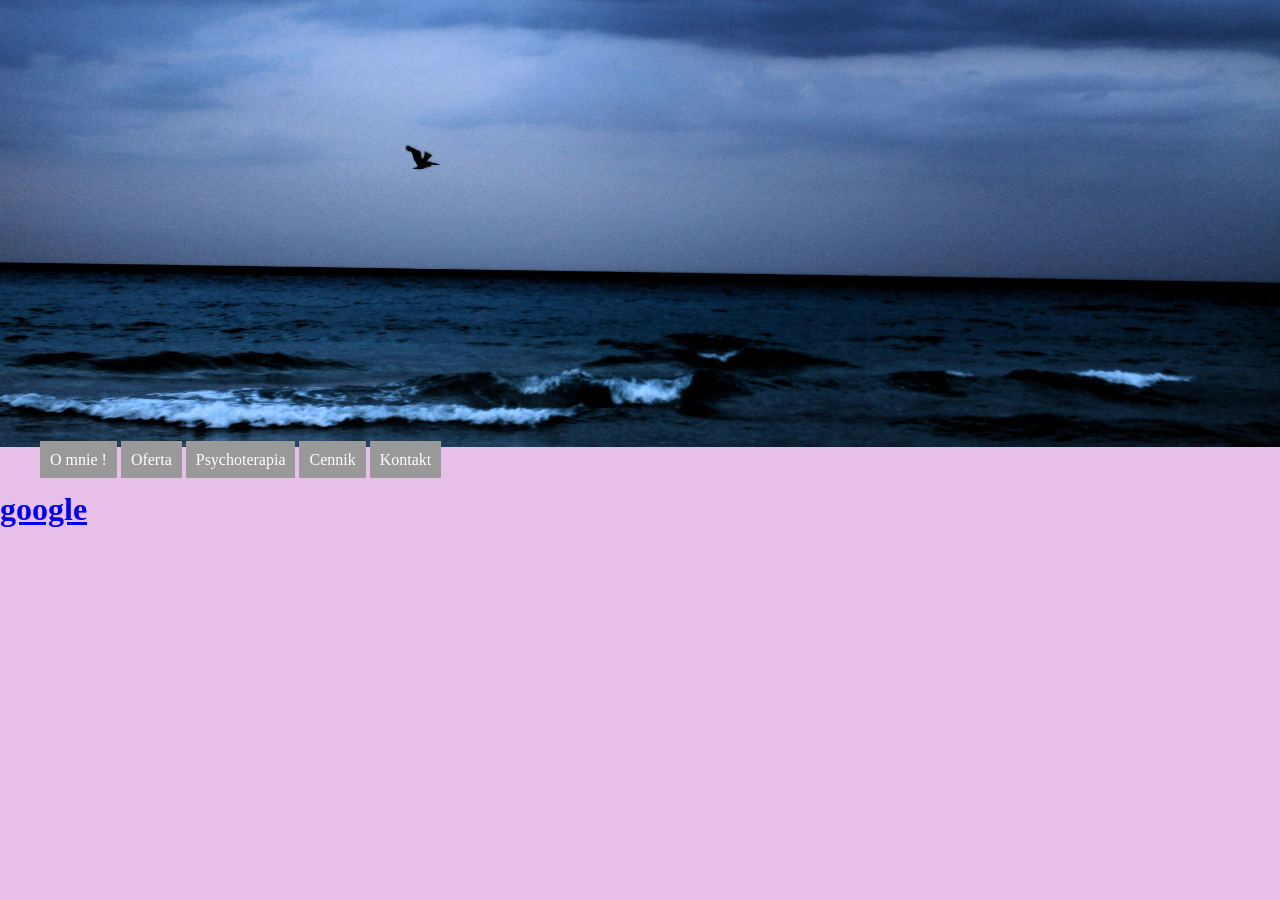
<file: old/index.html>
<!DOCTYPE html>
<html>
<head>
<meta charset="UTF-8">
<title>Insert title here</title>
<link href="base.css" rel="stylesheet" type="text/css" />
</head>
<body>
	<img src="ptak.jpg" width=100%>
	<ul class="nav">
		<li><a href="omnie.html">O mnie !</a></li>
		<li><a href="oferta.html">Oferta</a></li>
		<li><a href="psychoterapia.html">Psychoterapia</a></li>
		<li><a href="cennik.html">Cennik</a></li>
		<li><a href="kontakt.html">Kontakt</a></li>
	</ul>
<h1><a href="www.google.pl">google</a></h1>	

</body>
</html>
</file>
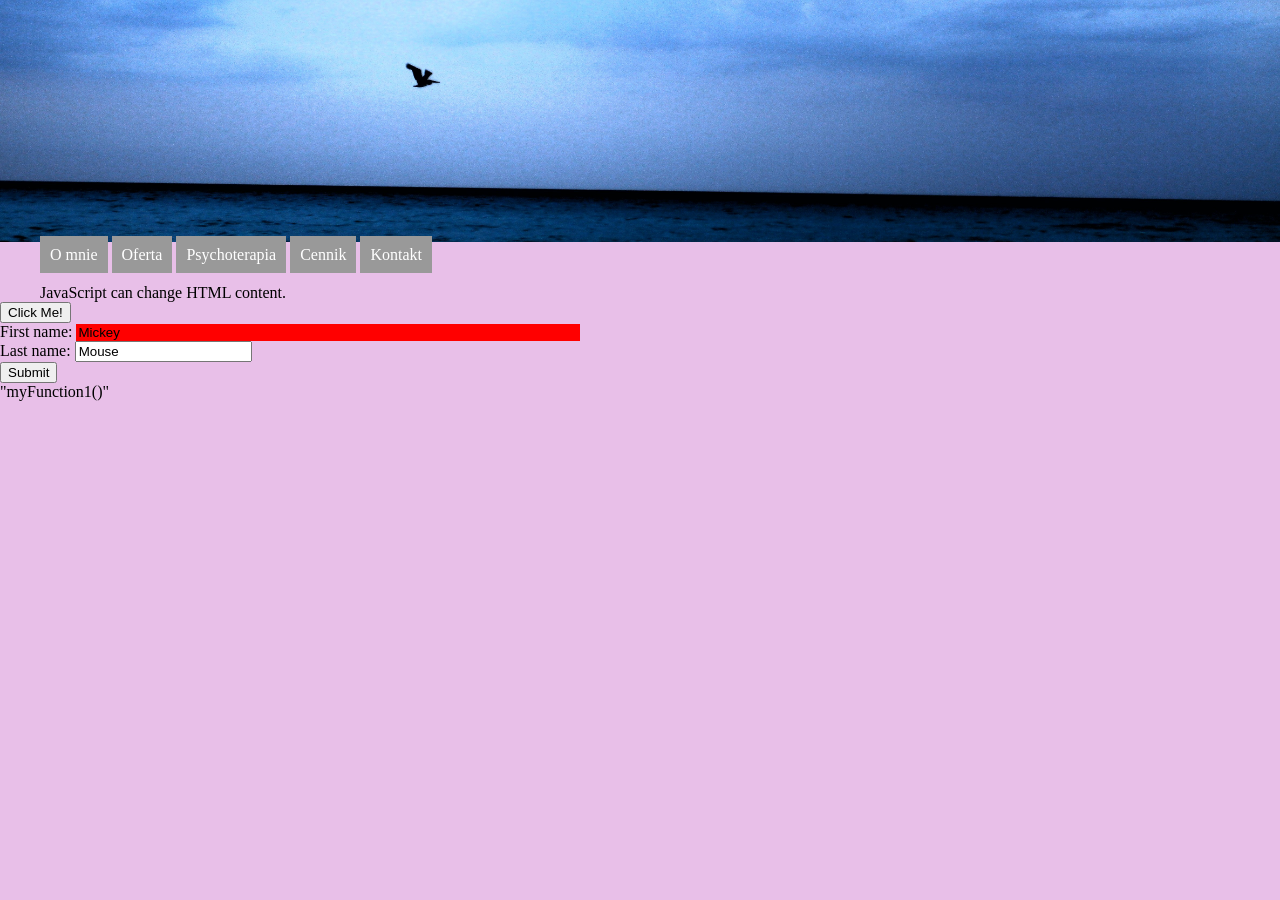
<file: old/cennik.html>
<!DOCTYPE html>
<html>
<head>
<meta charset="UTF-8">
<title>Psychoterapia</title>
<link href="base.css" rel="stylesheet" type="text/css" />
</head>
<body>
	<img src="ptak1.jpg" width=100%>
	<ul class="nav">
		<li><a href="omnie.html">O mnie</a></li>
		<li><a href="oferta.html">Oferta</a></li>
		<li><a href="psychoterapia.html">Psychoterapia</a></li>
		<li><a href="cennik.html">Cennik</a></li>
		<li><a href="kontakt.html">Kontakt</a></li>
	</ul>
	
	<p id="demo">JavaScript can change HTML content.</p>

<button type="button"
onclick="myFunction()">
Click Me!</button>

<form action="demo_form.asp">
First name: <input type="text" name="FirstName" value="Mickey" style="width: 500px; border: none; background-color: red"><br>
Last name: <input type="text" name="LastName" value="Mouse"><br>
<input type="submit" value="Submit">
</form>
"myFunction1()"
<script src="helloWorld.js"></script>
</body>
</html>
</file>
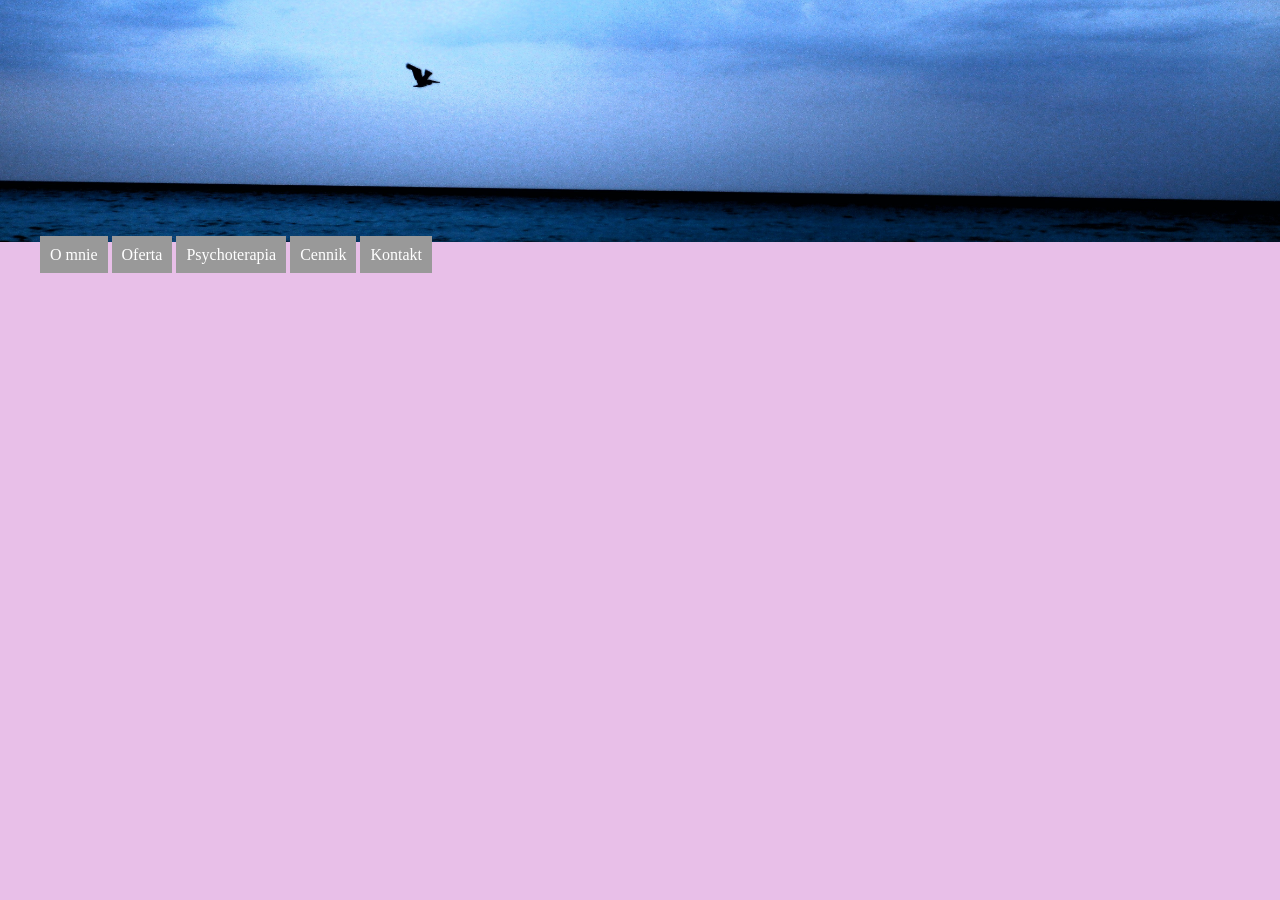
<file: old/kontakt.html>
<!DOCTYPE html>
<html>
<head>
<meta charset="UTF-8">
<title>Insert title here</title>
<link href="base.css" rel="stylesheet" type="text/css" />
</head>
<body>
	<img src="ptak1.jpg" width=100%>
	<ul class="nav">
		<li><a href="omnie.html">O mnie</a></li>
		<li><a href="oferta.html">Oferta</a></li>
		<li><a href="psychoterapia.html">Psychoterapia</a></li>
		<li><a href="cennik.html">Cennik</a></li>
		<li><a href="kontakt.html">Kontakt</a></li>
	</ul>
	
</body>
</html>
</file>
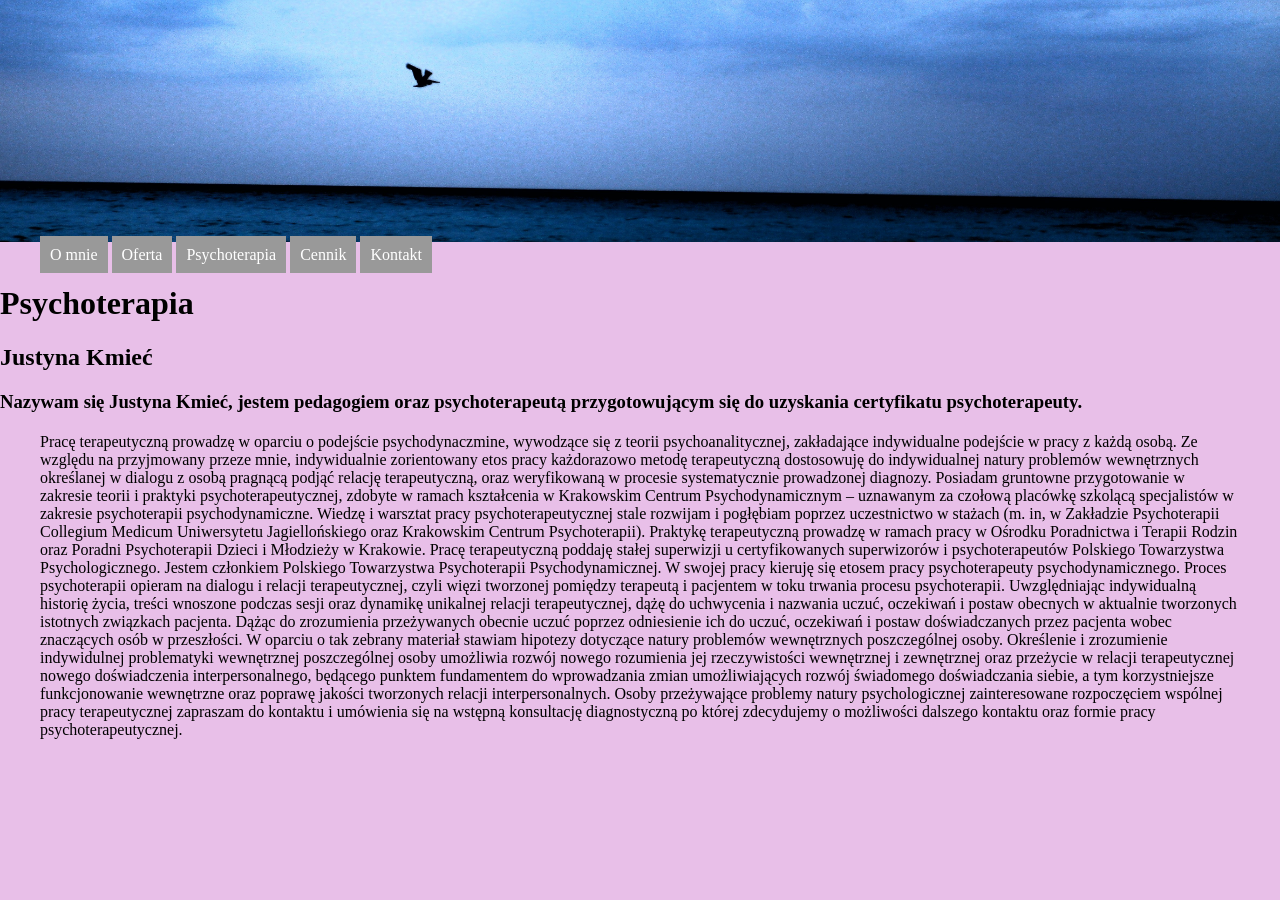
<file: old/oferta.html>
<!DOCTYPE html>
<html>
<head>
<meta charset="UTF-8">
<title>Insert title here</title>
<link href="base.css" rel="stylesheet" type="text/css" />
</head>
<body>
	<img src="ptak1.jpg" width=100%>
	<ul class="nav">
		<li><a href="omnie.html">O mnie</a></li>
		<li><a href="oferta.html">Oferta</a></li>
		<li><a href="psychoterapia.html">Psychoterapia</a></li>
		<li><a href="cennik.html">Cennik</a></li>
		<li><a href="kontakt.html">Kontakt</a></li>
	</ul>
<h1>
Psychoterapia
</h1>
<h2>
Justyna Kmieć
</h2>
<h3>
Nazywam się Justyna Kmieć, jestem pedagogiem oraz psychoterapeutą przygotowującym się do uzyskania certyfikatu psychoterapeuty. 
</h3>
<p>
Pracę terapeutyczną prowadzę w oparciu o podejście psychodynaczmine, wywodzące się z teorii psychoanalitycznej, zakładające indywidualne podejście w pracy z każdą osobą. 
Ze względu na przyjmowany przeze mnie, indywidualnie zorientowany etos pracy każdorazowo metodę terapeutyczną dostosowuję do indywidualnej natury problemów wewnętrznych określanej w dialogu z osobą pragnącą podjąć relację terapeutyczną, oraz weryfikowaną w procesie systematycznie prowadzonej diagnozy.  
Posiadam gruntowne przygotowanie w zakresie teorii i praktyki psychoterapeutycznej, zdobyte w ramach kształcenia w Krakowskim Centrum Psychodynamicznym – uznawanym za czołową placówkę szkolącą specjalistów w zakresie psychoterapii psychodynamiczne. 
Wiedzę i warsztat pracy psychoterapeutycznej stale rozwijam i pogłębiam poprzez uczestnictwo w stażach (m. in, w Zakładzie Psychoterapii Collegium Medicum Uniwersytetu Jagiellońskiego oraz Krakowskim Centrum Psychoterapii). 
Praktykę terapeutyczną prowadzę w ramach pracy w Ośrodku Poradnictwa i Terapii Rodzin oraz Poradni Psychoterapii Dzieci i Młodzieży w Krakowie. 
Pracę terapeutyczną poddaję stałej superwizji u certyfikowanych superwizorów i psychoterapeutów Polskiego Towarzystwa Psychologicznego. 
Jestem członkiem Polskiego Towarzystwa Psychoterapii Psychodynamicznej. W swojej pracy kieruję się etosem pracy psychoterapeuty psychodynamicznego.
Proces psychoterapii opieram na dialogu i relacji terapeutycznej,  czyli więzi tworzonej pomiędzy terapeutą i pacjentem w toku trwania procesu psychoterapii. 
Uwzględniając indywidualną historię życia, treści wnoszone podczas sesji oraz dynamikę unikalnej relacji terapeutycznej, dążę do uchwycenia i nazwania uczuć, oczekiwań i postaw obecnych w aktualnie tworzonych istotnych związkach pacjenta. Dążąc do zrozumienia przeżywanych obecnie uczuć poprzez odniesienie ich do uczuć, oczekiwań i postaw doświadczanych przez pacjenta wobec znaczących osób w przeszłości. 
W oparciu o tak zebrany materiał stawiam hipotezy dotyczące natury problemów wewnętrznych poszczególnej osoby. Określenie i zrozumienie indywidulnej problematyki wewnętrznej poszczególnej osoby umożliwia rozwój nowego rozumienia jej rzeczywistości wewnętrznej i zewnętrznej oraz przeżycie w relacji terapeutycznej nowego doświadczenia interpersonalnego, będącego punktem fundamentem do wprowadzania zmian umożliwiających rozwój świadomego doświadczania siebie, a tym korzystniejsze funkcjonowanie wewnętrzne oraz poprawę jakości tworzonych relacji interpersonalnych. 

Osoby przeżywające problemy natury psychologicznej zainteresowane  rozpoczęciem wspólnej pracy terapeutycznej zapraszam do kontaktu i umówienia się na wstępną konsultację diagnostyczną po której zdecydujemy o możliwości dalszego kontaktu oraz formie pracy psychoterapeutycznej. 
</p>

</body>
</html>
</file>
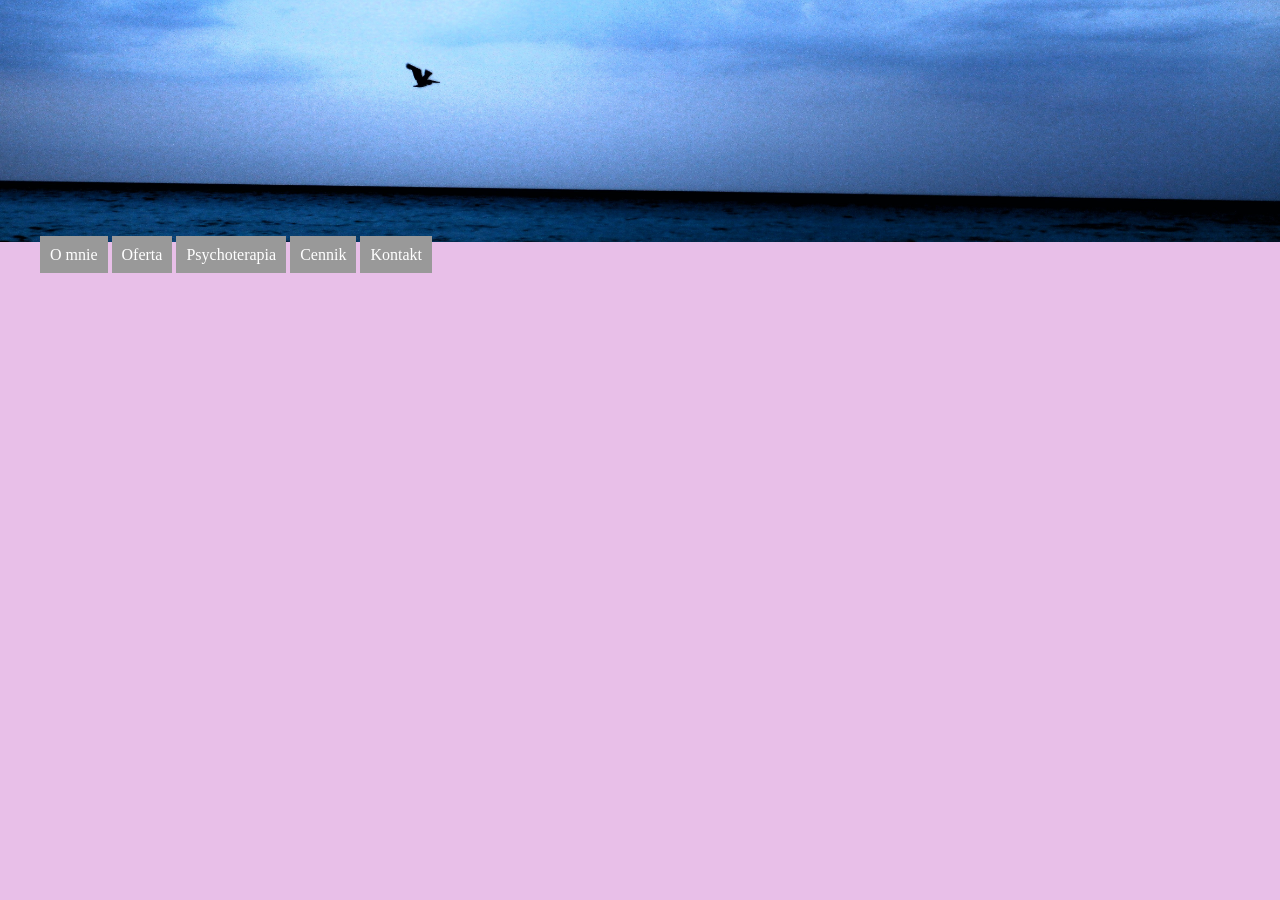
<file: old/omnie.html>
<!DOCTYPE html>
<html>
<head>
<meta charset="UTF-8">
<title>Insert title here</title>
<link href="base.css" rel="stylesheet" type="text/css" />
</head>
<body>
	<img src="ptak1.jpg" width=100%>
	<ul class="nav">
		<li><a href="omnie.html">O mnie</a></li>
		<li><a href="oferta.html">Oferta</a></li>
		<li><a href="psychoterapia.html">Psychoterapia</a></li>
		<li><a href="cennik.html">Cennik</a></li>
		<li><a href="kontakt.html">Kontakt</a></li>
	</ul>
</body>
</html>
</file>
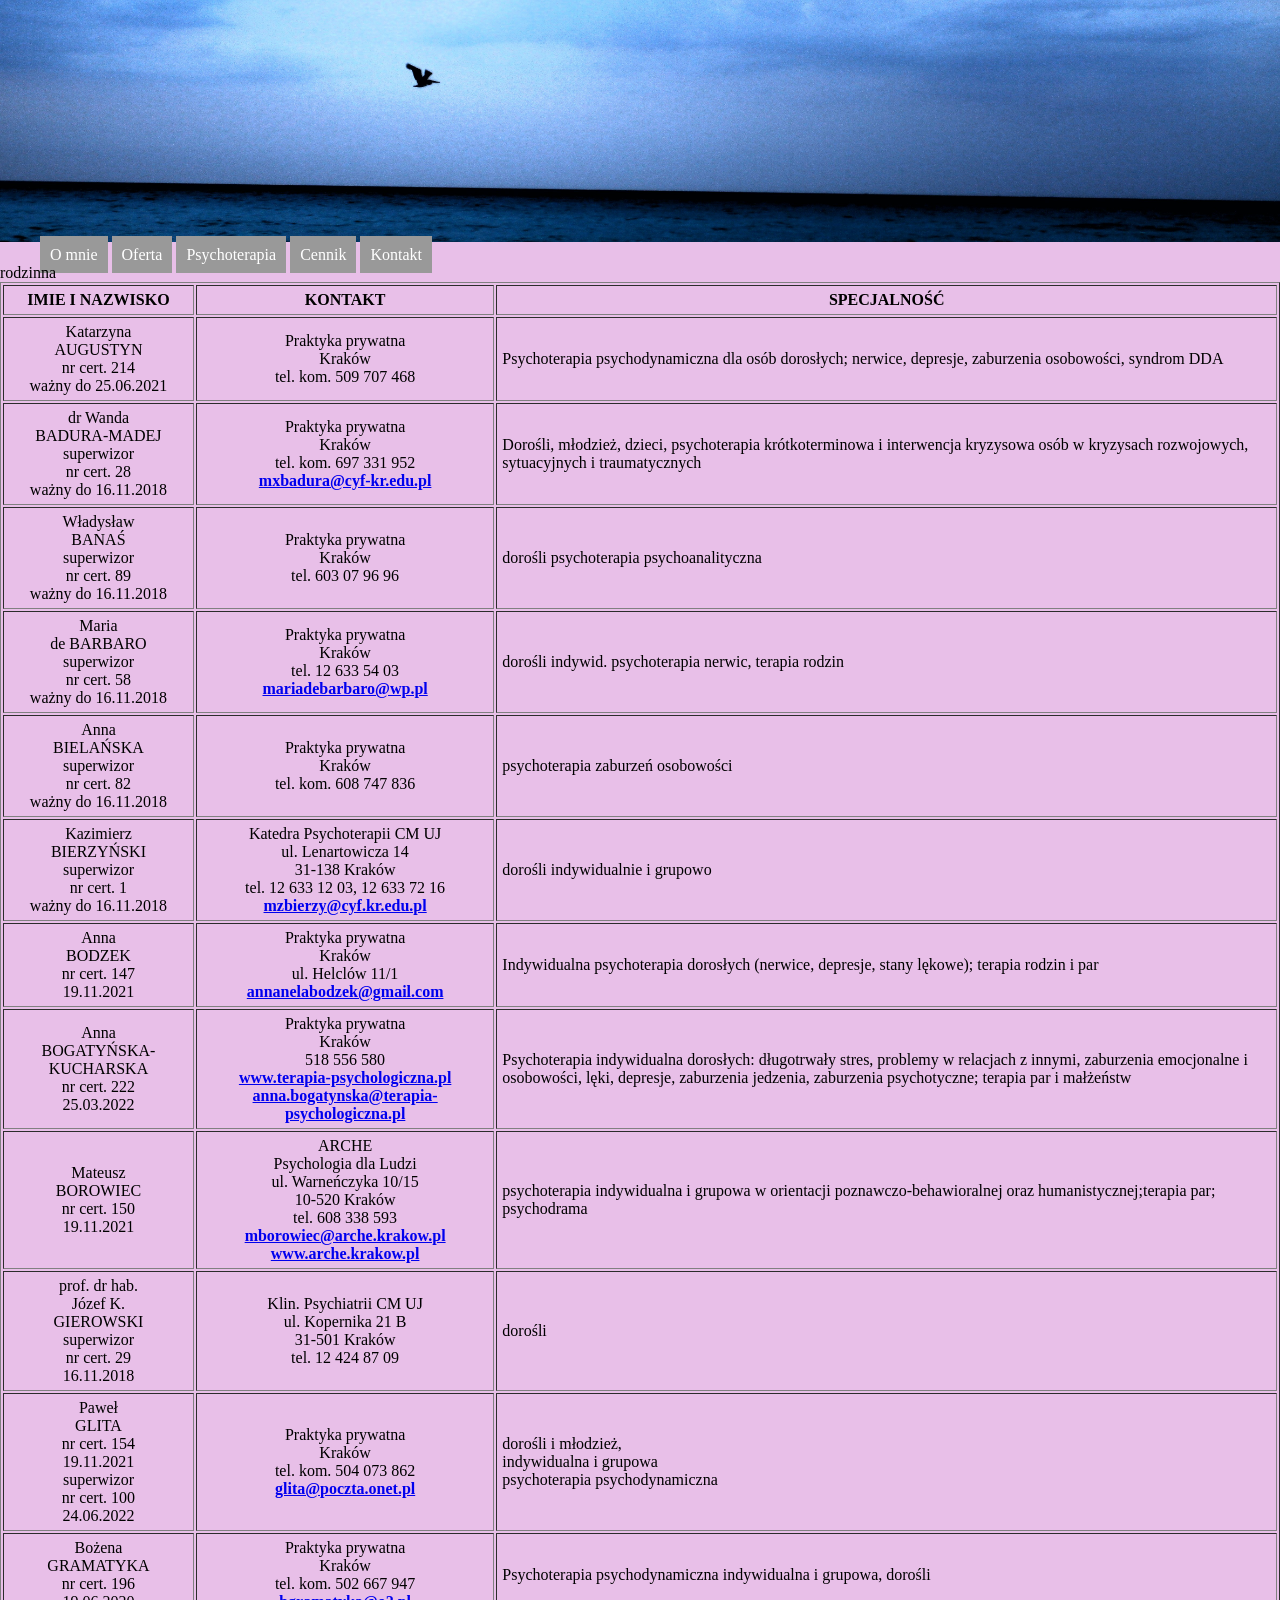
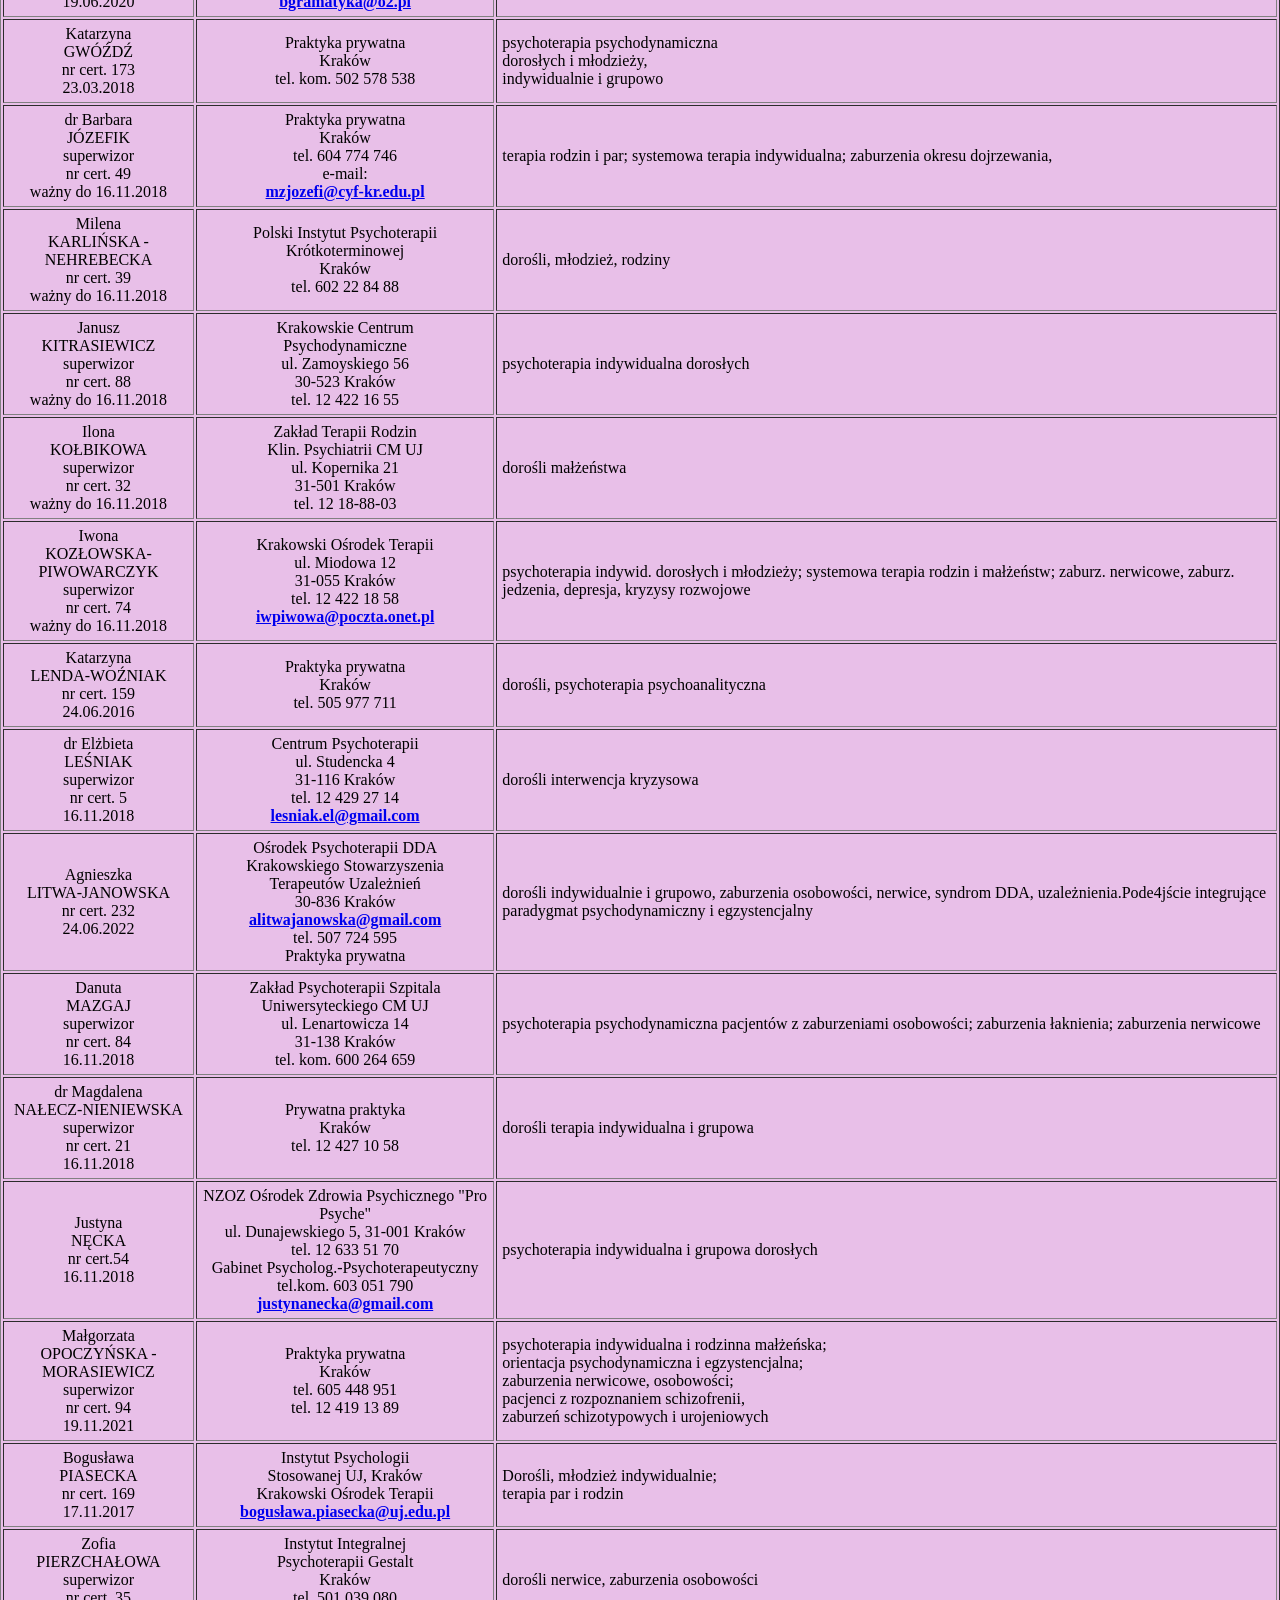
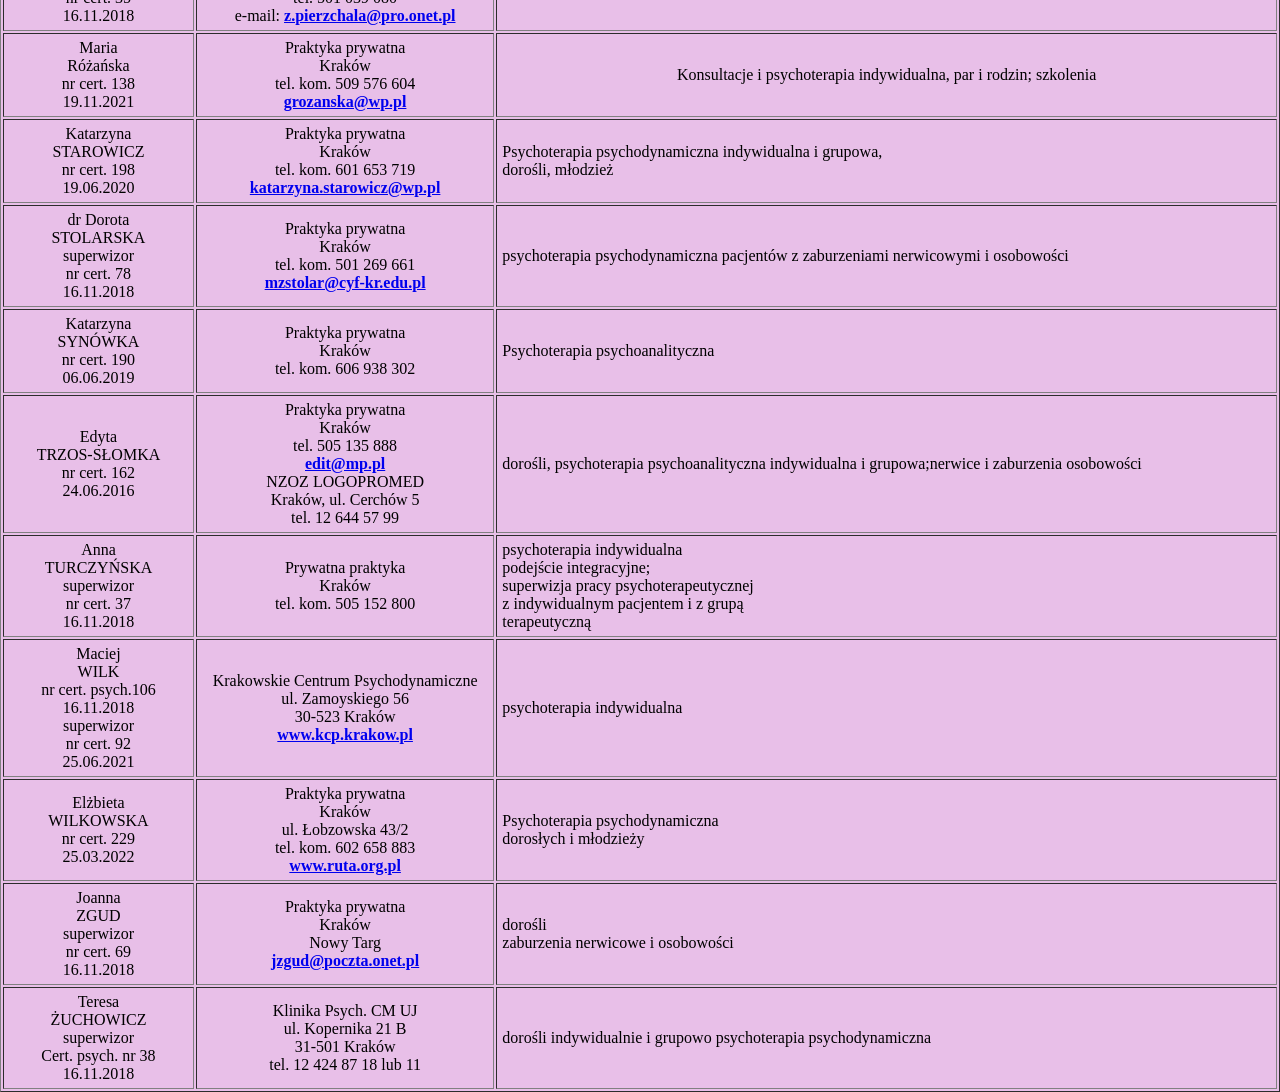
<file: old/psychoterapia.html>
<!DOCTYPE html>
<html>
<head>
<meta charset="UTF-8">
<title>Insert title here</title>
<link href="base.css" rel="stylesheet" type="text/css" />
</head>
<body>
	<img src="ptak1.jpg" width=100%>
	<ul class="nav">
		<li><a href="omnie.html">O mnie</a></li>
		<li><a href="oferta.html">Oferta</a></li>
		<li><a href="psychoterapia.html">Psychoterapia</a></li>
		<li><a href="cennik.html">Cennik</a></li>
		<li><a href="kontakt.html">Kontakt</a></li>
	</ul>

<table align="center" border="1" cellpadding="5">


<tr><td><center><b>IMIE I NAZWISKO</b></center></td>
<td><center><b>KONTAKT</b></center></td>
<td><center><b>SPECJALNOŚĆ</b></center></td></tr>


<tr><td><center>Katarzyna <br>AUGUSTYN<br>nr cert. 214<br>ważny do 25.06.2021</center></td>
<td><center>Praktyka prywatna<br>Kraków<br>tel. kom. 509 707 468
</center></td>
<td>Psychoterapia psychodynamiczna dla osób dorosłych; nerwice, depresje, zaburzenia osobowości, syndrom DDA</td></tr>

<tr><td><center>dr Wanda<br>BADURA-MADEJ<br>superwizor<br>nr cert. 28<br>ważny do 16.11.2018</center></td>
<td><center>Praktyka prywatna<br>Kraków<br>tel. kom. 697 331 952<br>
<a href="mailto:mxbadura@cyf-kr.edu.pl"><b>mxbadura@cyf-kr.edu.pl</b></a></center></td>
<td>Dorośli, młodzież, dzieci, psychoterapia krótkoterminowa i interwencja kryzysowa osób w kryzysach rozwojowych,
sytuacyjnych i traumatycznych </td></tr>

<tr><td><center>Władysław<br>BANAŚ<br>superwizor<br>nr cert. 89<br>ważny do 16.11.2018</center></td>
<td><center>Praktyka prywatna<br>Kraków<br>tel. 603 07 96 96<br></center></td>
<td>dorośli psychoterapia psychoanalityczna</td></tr>

<tr><td><center>Maria<br>de BARBARO<br>superwizor<br>nr cert. 58<br>ważny do 16.11.2018</center></td>
<td><center>Praktyka prywatna<br>Kraków<br>tel. 12 633 54 03<br><a href="mailto:mariadebarbaro@wp.pl"><b>mariadebarbaro@wp.pl</b></a></center></td>
<td>dorośli indywid. psychoterapia nerwic, terapia rodzin </td></tr>


<tr><td><center>Anna<br>BIELAŃSKA<br>superwizor<br>nr cert. 82<br>ważny do 16.11.2018</center></td>
<td><center>Praktyka prywatna<br>Kraków<br>tel. kom. 608 747 836</center></td>
<td>psychoterapia zaburzeń osobowości </td></tr>

<tr><td><center>Kazimierz<br>BIERZYŃSKI<br>superwizor<br>nr cert. 1<br>ważny do 16.11.2018</center></td>
<td><center>Katedra Psychoterapii CM UJ <br>ul. Lenartowicza 14 <br>31-138 Kraków<br>tel. 12 633 12 03, 12 633 72 16<br>
<a href="mailto:mzbierzy@cyf.kr.edu.pl"><b>mzbierzy@cyf.kr.edu.pl</b></a></center></td>
<td>dorośli indywidualnie i grupowo</td></tr>


<tr><td><center>Anna<br>BODZEK<br>nr cert. 147<br>19.11.2021</center></td>
<td><center>Praktyka prywatna<br>Kraków<br>ul. Helclów 11/1<br>
<a href="mailto:annanelabodzek@gmail.coml"><b>annanelabodzek@gmail.com</b></a></center></td>
<td>Indywidualna psychoterapia dorosłych (nerwice, depresje, stany lękowe); terapia rodzin i par</td></tr>

<tr><td><center>Anna<br>BOGATYŃSKA-KUCHARSKA<br>nr cert. 222<br>25.03.2022</center></td>
<td><center>Praktyka prywatna<br>Kraków<br>518 556 580<br>
<a href="http://www.terapia-psychologiczna.pl/"><b>www.terapia-psychologiczna.pl</b></a><br>
<a href="mailto:anna.bogatynska@terapia-psychologiczna.pl"><b>anna.bogatynska@terapia-psychologiczna.pl</b></a></center></td>
<td>Psychoterapia indywidualna dorosłych: długotrwały stres, problemy w relacjach z innymi, zaburzenia emocjonalne i osobowości, lęki, depresje, zaburzenia jedzenia, zaburzenia psychotyczne; terapia par i małżeństw </td></tr>


<tr><td><center>Mateusz<br>BOROWIEC<br>nr cert. 150<br>19.11.2021</center></td>
<td><center>ARCHE<br>Psychologia dla Ludzi<br>ul. Warneńczyka 10/15<br>10-520 Kraków<br>tel. 608 338 593<br>
<a href="mailto:mborowiec@arche.krakow.pl"><b>mborowiec@arche.krakow.pl</b></a><br>
<a href="http://www.arche.krakow.pl/"><b>www.arche.krakow.pl</b></a></center></td>
<td>psychoterapia indywidualna i grupowa w orientacji poznawczo-behawioralnej oraz humanistycznej;terapia par; psychodrama</td></tr>
rodzinna </td></tr>

<tr><td><center>prof. dr hab.<br>Józef K.<br>GIEROWSKI<br>superwizor<br>nr cert. 29<br>16.11.2018</center></td>
<td><center>Klin. Psychiatrii CM UJ<br>ul. Kopernika 21 B<br>31-501 Kraków<br>tel. 12 424 87 09</center></td>
<td>dorośli</td></tr>

<tr><td><center>Paweł<br>GLITA<br>nr cert. 154<br>19.11.2021<br>superwizor<br>nr cert. 100<br>24.06.2022</center></td>
<td><center>Praktyka prywatna<br>Kraków<br>tel. kom. 504 073 862<br>
<a href="mailto:glita@poczta.onet.pl"><b>glita@poczta.onet.pl</b></a></center></td>
<td>dorośli i młodzież,<br>indywidualna i grupowa<br>psychoterapia psychodynamiczna</td></tr>

<tr><td><center>Bożena<br>GRAMATYKA<br>nr cert. 196<br>19.06.2020</center></td>
<td><center>Praktyka prywatna<br>Kraków<br>tel. kom. 502&nbsp;667 947<br>
<a href="mailto:bgramatyka@o2.pl"><b>bgramatyka@o2.pl</b></a></center></td>
<td>Psychoterapia psychodynamiczna indywidualna i grupowa, dorośli</td></tr>

<tr><td><center>Katarzyna<br>GWÓŹDŹ<br>nr cert. 173<br>23.03.2018</center></td>
<td><center>Praktyka prywatna<br>Kraków<br>tel. kom. 502 578 538</center></td>
<td>psychoterapia psychodynamiczna<br>dorosłych i młodzieży,   <br>indywidualnie i grupowo</td></tr>

<tr><td><center>dr Barbara<br>JÓZEFIK<br>superwizor<br>nr cert. 49<br>ważny do 16.11.2018</center></td>
<td><center>Praktyka prywatna<br>Kraków<br>tel. 604 774 746<br>
e-mail: <br>
<a href="mailto:mzjozefi@cyf-kr.edu.pl"><b>mzjozefi@cyf-kr.edu.pl</b></a></center></td>
<td>terapia rodzin i par; systemowa terapia indywidualna; zaburzenia okresu dojrzewania, </td></tr>

<tr><td><center>Milena<br>KARLIŃSKA - NEHREBECKA<br>nr cert. 39<br>ważny do 16.11.2018</center></td>
<td><center>Polski Instytut Psychoterapii Krótkoterminowej<br>Kraków<br>tel. 602 22 84 88<br></center></td>
<td>dorośli, młodzież, rodziny</td></tr>

<tr><td><center>Janusz<br>KITRASIEWICZ<br>superwizor<br>nr cert. 88<br>ważny do 16.11.2018</center></td>
<td><center>Krakowskie Centrum<br>Psychodynamiczne<br>ul. Zamoyskiego 56<br>30-523 Kraków<br>tel. 12 422 16 55</center></td>
<td> psychoterapia indywidualna dorosłych </td></tr>

<tr><td><center>Ilona<br>KOŁBIKOWA<br>superwizor<br>nr cert. 32<br>ważny do 16.11.2018</center></td>
<td><center>Zakład Terapii Rodzin<br>Klin. Psychiatrii CM UJ<br>ul. Kopernika 21<br>31-501 Kraków<br>tel. 12 18-88-03 </center></td>
<td>dorośli małżeństwa</td></tr>

<tr><td><center>Iwona <br>KOZŁOWSKA- <br>PIWOWARCZYK<br>superwizor<br>nr cert. 74<br>ważny do 16.11.2018</center></td>
<td><center>Krakowski Ośrodek Terapii <br>ul. Miodowa 12 <br>31-055 Kraków <br>
tel. 12 422 18 58 <br>
<a href="mailto:iwpiwowa@poczta.onet.pl"><b>iwpiwowa@poczta.onet.pl</b></a></center></td>
<td>psychoterapia indywid. dorosłych i młodzieży; systemowa terapia rodzin i małżeństw; zaburz. nerwicowe, zaburz. jedzenia, depresja, kryzysy rozwojowe </td></tr>

<tr><td><center>Katarzyna<br>LENDA-WOŹNIAK<br>nr cert. 159<br>24.06.2016</center></td>
<td><center>Praktyka prywatna<br>Kraków<br>tel. 505 977 711</center></td>
<td>dorośli, psychoterapia psychoanalityczna</td></tr>

<tr><td><center>dr Elżbieta<br>LEŚNIAK<br>superwizor<br>nr cert. 5<br>16.11.2018</center></td>
<td><center>Centrum Psychoterapii<br>ul. Studencka 4<br>31-116 Kraków<br>tel. 12 429 27 14 <br>
<a href="mailto:lesniak.el@gmail.com"><b>lesniak.el@gmail.com</b></a></center></td>
<td>dorośli interwencja kryzysowa</td></tr>

<tr><td><center>Agnieszka<br>LITWA-JANOWSKA<br>nr cert. 232<br>24.06.2022</center></td>
<td><center>Ośrodek Psychoterapii DDA<br>Krakowskiego Stowarzyszenia<br>Terapeutów Uzależnień<br>30-836 Kraków<br>
<a href="mailto:alitwajanowska@gmail.com"><b>alitwajanowska@gmail.com</b></a><br>
tel. 507 724 595<br>Praktyka prywatna</center></td>
<td>dorośli indywidualnie i grupowo, zaburzenia osobowości, nerwice, syndrom DDA, uzależnienia.Pode4jście integrujące paradygmat psychodynamiczny i egzystencjalny</td></tr>

<tr><td><center>Danuta<br>MAZGAJ<br>superwizor<br>nr cert. 84<br>16.11.2018</center></td>
<td><center>Zakład Psychoterapii Szpitala Uniwersyteckiego CM UJ<br>ul. Lenartowicza 14<br>31-138 Kraków<br>
tel. kom. 600 264 659<br></center></td>
<td>psychoterapia psychodynamiczna pacjentów z zaburzeniami osobowości; zaburzenia łaknienia; zaburzenia nerwicowe</td></tr>


<tr><td><center>dr Magdalena<br>NAŁECZ-NIENIEWSKA<br>superwizor<br>nr cert. 21<br>16.11.2018</center></td>
<td><center>Prywatna praktyka<br>Kraków<br>tel. 12 427 10 58</center></td>
<td>dorośli terapia indywidualna i grupowa</td></tr>

<tr><td><center>Justyna<br>NĘCKA<br>nr cert.54<br>16.11.2018</center></td>
<td><center>NZOZ Ośrodek Zdrowia Psychicznego "Pro Psyche"<br>
ul. Dunajewskiego 5, 31-001 Kraków<br>tel. 12 633 51 70<br>
Gabinet Psycholog.-Psychoterapeutyczny<br>tel.kom. 603 051 790<br>
<a href="mailto:justynanecka@gmail.com"><b>justynanecka@gmail.com</b></a></center></td>
<td>psychoterapia indywidualna i grupowa dorosłych</td></tr>

<tr><td><center>Małgorzata<br>OPOCZYŃSKA - MORASIEWICZ<br>superwizor<br>nr cert. 94<br>19.11.2021</center></td>
<td><center>Praktyka prywatna<br>Kraków<br>tel. 605 448 951<br>tel. 12 419 13 89</center></td>
<td>psychoterapia indywidualna i rodzinna małżeńska;<br>orientacja psychodynamiczna i egzystencjalna;<br>zaburzenia nerwicowe, osobowości;<br>pacjenci z rozpoznaniem schizofrenii,<br>zaburzeń schizotypowych i urojeniowych<br></td></tr>

<tr><td><center>Bogusława<br>PIASECKA<br>nr cert. 169<br>17.11.2017</center></td>
<td><center>Instytut Psychologii <br>Stosowanej UJ, Kraków<br>Krakowski Ośrodek Terapii<br>
<a href="mailto:bogus%C5%82awa.piasecka@uj.edu.pll"><b>bogusława.piasecka@uj.edu.pl</b></a></center></td>
<td>Dorośli, młodzież indywidualnie; <br>terapia par i rodzin</td></tr>

<tr><td><center>Zofia<br>PIERZCHAŁOWA<br>superwizor<br>nr cert. 35<br>16.11.2018</center></td>
<td><center>Instytut Integralnej<br>Psychoterapii Gestalt<br>Kraków<br>tel. 501 039 080<br>
e-mail: <a href="mailto:z.pierzchala@pro.onet.pl"><b>z.pierzchala@pro.onet.pl</b></a></center></td>
<td>dorośli nerwice, zaburzenia osobowości</td></tr>

<tr><td><center>Maria<br>Różańska<br>nr cert. 138<br>19.11.2021</center></td>
<td><center>Praktyka prywatna<br>Kraków<br>tel. kom. 509 576 604<br>
<a href="mailto:grozanska@wp.pl"><b>grozanska@wp.pl</b></a></center></td>
<td><center>Konsultacje i psychoterapia indywidualna, par i rodzin; szkolenia</center></td></tr>

<tr><td><center>Katarzyna<br>STAROWICZ<br>nr cert. 198<br>19.06.2020</center></td>
<td><center>Praktyka prywatna<br>Kraków<br>tel. kom. 601 653 719<br>
<a href="mailto:katarzyna.starowicz@wp.pl"><b>katarzyna.starowicz@wp.pl</b></a></center></td>
<td>Psychoterapia psychodynamiczna indywidualna i grupowa,<br>
dorośli, młodzież</td></tr>

<tr><td><center>dr Dorota<br>STOLARSKA<br>superwizor<br>nr cert. 78<br>16.11.2018</center></td>
<td><center>Praktyka prywatna<br>Kraków<br>tel. kom. 501 269 661<br>
<a href="mailto:mzstolar@cyf-kr.edu.pl"><b>mzstolar@cyf-kr.edu.pl</b></a></center></td>
<td>psychoterapia psychodynamiczna pacjentów z zaburzeniami nerwicowymi i osobowości</td></tr>

<tr><td><center>Katarzyna<br>SYNÓWKA<br>nr cert. 190<br>06.06.2019</center></td>
<td><center>Praktyka prywatna<br>Kraków<br>tel. kom. 606 938 302</center></td>
<td>Psychoterapia psychoanalityczna </td></tr>

<tr><td><center>Edyta<br>TRZOS-SŁOMKA<br>nr cert. 162<br>24.06.2016</center></td>
<td><center>Praktyka prywatna<br>Kraków<br>tel. 505 135 888<br>
<a href="mailto:edit@mp.pl"><b>edit@mp.pl</b></a><br>
NZOZ LOGOPROMED<br>Kraków, ul. Cerchów 5<br>tel. 12 644 57 99</center></td>
<td>dorośli, psychoterapia psychoanalityczna indywidualna i grupowa;nerwice i zaburzenia osobowości</td></tr>

<tr><td><center>Anna <br>TURCZYŃSKA<br>superwizor<br>nr cert. 37<br>16.11.2018</center></td>
<td><center>Prywatna praktyka<br>Kraków<br>tel. kom.  505 152 800</center></td>
<td>psychoterapia indywidualna<br>podejście integracyjne;<br>superwizja pracy psychoterapeutycznej <br>z indywidualnym pacjentem i z grupą<br>terapeutyczną</td></tr>

<tr><td><center>Maciej<br>WILK<br>nr cert. psych.106<br>16.11.2018<br>superwizor<br>nr cert. 92<br>25.06.2021</center></td>
<td><center>Krakowskie Centrum Psychodynamiczne<br>ul. Zamoyskiego 56<br>
30-523 Kraków <br>
<a href="http://www.kcp.krakow.pl/"><b>www.kcp.krakow.pl</b></a></center></td>
<td>psychoterapia indywidualna</td></tr>

<tr><td><center>Elżbieta<br>WILKOWSKA<br>nr cert. 229<br>25.03.2022</center></td>
<td><center>Praktyka prywatna<br>Kraków<br>ul. Łobzowska 43/2<br>tel. kom. 602 658 883<br>
<a href="http://www.ruta.org.pl/"><b>www.ruta.org.pl</b></a></center></td>
<td>Psychoterapia psychodynamiczna<br>
dorosłych i młodzieży </td></tr>

<tr><td><center>Joanna<br>ZGUD<br>superwizor<br>nr cert. 69<br>16.11.2018</center></td>
<td><center>Praktyka prywatna<br>Kraków<br>Nowy Targ<br>
<a href="mailto:jzgud@poczta.onet.pl"><b>jzgud@poczta.onet.pl</b></a></center></td>
<td>dorośli<br>zaburzenia nerwicowe i osobowości</td></tr>

<tr><td><center>Teresa<br>ŻUCHOWICZ<br>superwizor<br>Cert. psych. nr 38<br>16.11.2018</center></td>
<td><center>Klinika Psych. CM UJ<br>ul. Kopernika 21 B<br>31-501 Kraków<br>tel. 12 424 87 18 lub 11</center></td>
<td>dorośli indywidualnie i grupowo psychoterapia psychodynamiczna</td></tr>
</table>
	
</body>
</html>
</file>
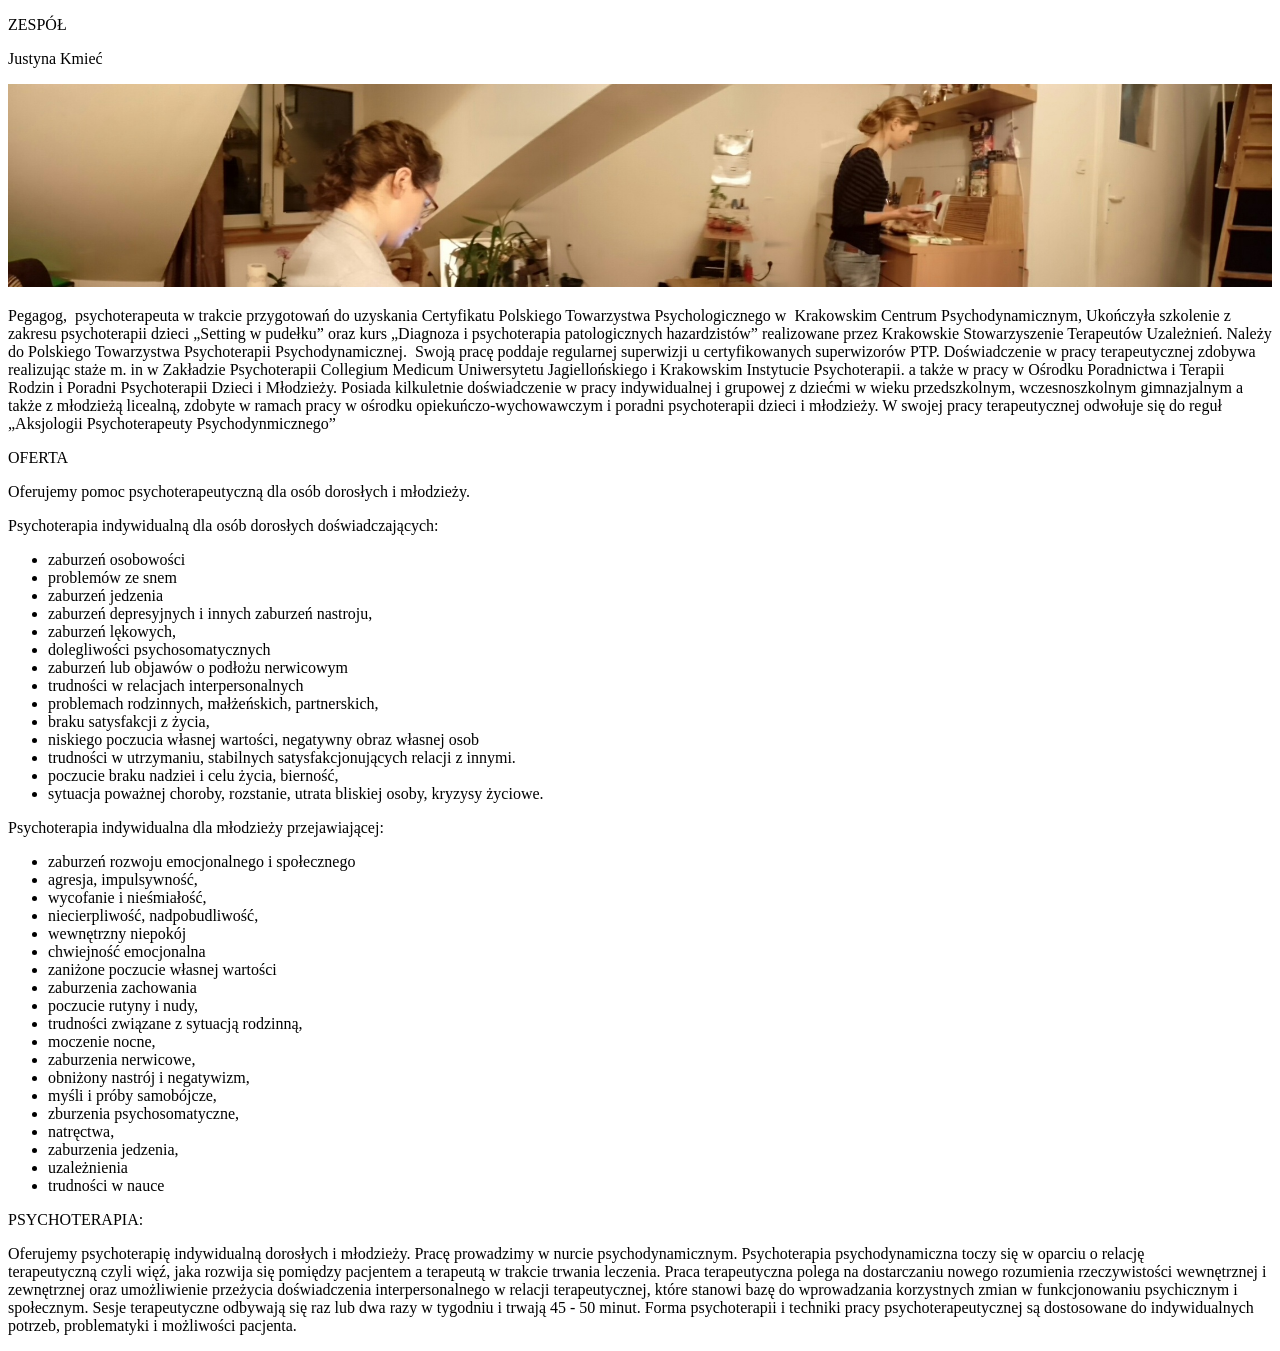
<file: old/zespol.html>
<!DOCTYPE html>
<html>
<head>
<meta charset="UTF-8">
<title>Insert title here</title>
</head>
<body>
<p>
ZESPÓŁ
</p>
<p>
Justyna Kmieć
</p>
	<img src="pokoj.jpeg" width=100%>
<p>
Pegagog,  psychoterapeuta w trakcie przygotowań do uzyskania Certyfikatu Polskiego Towarzystwa Psychologicznego w  Krakowskim Centrum Psychodynamicznym, Ukończyła szkolenie z zakresu psychoterapii dzieci „Setting w pudełku” oraz kurs „Diagnoza i psychoterapia patologicznych hazardzistów” realizowane przez Krakowskie Stowarzyszenie Terapeutów Uzależnień. Należy do Polskiego Towarzystwa Psychoterapii Psychodynamicznej.  
Swoją pracę poddaje regularnej superwizji u certyfikowanych superwizorów PTP.
Doświadczenie w pracy terapeutycznej zdobywa realizując staże m. in w Zakładzie Psychoterapii Collegium Medicum Uniwersytetu Jagiellońskiego i Krakowskim Instytucie Psychoterapii. a także w pracy w Ośrodku Poradnictwa i Terapii Rodzin i Poradni Psychoterapii Dzieci i Młodzieży. 
Posiada kilkuletnie doświadczenie w pracy indywidualnej i grupowej z dziećmi w wieku przedszkolnym, wczesnoszkolnym gimnazjalnym a także z młodzieżą licealną, zdobyte w ramach pracy w ośrodku opiekuńczo-wychowawczym i poradni psychoterapii dzieci i młodzieży. 
W swojej pracy terapeutycznej odwołuje się do reguł „Aksjologii Psychoterapeuty Psychodynmicznego”
</p>
<p>
OFERTA
</p>

<p>
Oferujemy pomoc psychoterapeutyczną dla osób dorosłych i młodzieży. 
</p>
<p>
Psychoterapia  indywidualną dla osób dorosłych doświadczających:
</p>
<p>
<ul>
<li>zaburzeń osobowości</li>
<li>problemów ze snem</li>
<li>zaburzeń jedzenia </li>
<li>zaburzeń depresyjnych i innych zaburzeń nastroju,</li>
<li>zaburzeń lękowych,</li>
<li>dolegliwości psychosomatycznych </li>
<li>zaburzeń lub objawów o podłożu nerwicowym </li>
<li>trudności w relacjach interpersonalnych </li>
<li>problemach rodzinnych, małżeńskich, partnerskich, </li>
<li>braku satysfakcji z życia, </li>
<li>niskiego poczucia własnej wartości, negatywny obraz własnej osob</li>
<li>trudności w utrzymaniu, stabilnych satysfakcjonujących relacji z innymi.</li>
<li>poczucie braku nadziei i celu życia, bierność,</li>
<li>sytuacja poważnej choroby, rozstanie, utrata bliskiej osoby, kryzysy życiowe.</li>
</ul>

<p>Psychoterapia indywidualna dla młodzieży przejawiającej:</p>
<ul>
<li>zaburzeń rozwoju emocjonalnego i społecznego </li>
<li>agresja, impulsywność, </li>
<li>wycofanie i nieśmiałość,</li>
<li>niecierpliwość, nadpobudliwość,</li>
<li>wewnętrzny niepokój</li>
<li>chwiejność emocjonalna</li>
<li>zaniżone poczucie własnej wartości</li>
<li>zaburzenia zachowania </li>
<li>poczucie rutyny i nudy,</li>
<li>trudności związane z sytuacją rodzinną,</li>
<li>moczenie nocne,</li>
<li>zaburzenia nerwicowe,</li>
<li>obniżony nastrój i negatywizm,</li>
<li>myśli i próby samobójcze,</li>
<li>zburzenia psychosomatyczne,</li>
<li>natręctwa,</li>
<li>zaburzenia jedzenia,</li>
<li>uzależnienia </li>
<li>trudności w nauce</li>
</ul>
</p>
<p>
PSYCHOTERAPIA: 
</p>
<p>

Oferujemy psychoterapię indywidualną dorosłych i młodzieży. Pracę prowadzimy w nurcie psychodynamicznym. Psychoterapia psychodynamiczna toczy się w oparciu o relację terapeutyczną czyli więź, jaka rozwija się pomiędzy pacjentem a terapeutą w trakcie trwania leczenia. Praca terapeutyczna polega na dostarczaniu nowego rozumienia rzeczywistości wewnętrznej i zewnętrznej oraz umożliwienie przeżycia doświadczenia interpersonalnego w relacji terapeutycznej, które stanowi bazę do wprowadzania korzystnych zmian w funkcjonowaniu psychicznym i społecznym. 
Sesje terapeutyczne odbywają się raz lub dwa razy w tygodniu i trwają 45 - 50 minut. 
Forma psychoterapii i techniki pracy psychoterapeutycznej są dostosowane do indywidualnych potrzeb, problematyki i możliwości pacjenta. 
</p>
</body>
</html>
</file>
<file: old/base.css>
img {
	margin: 0;
	padding: 0;
}

body {
	margin: 0;
	font-family: Papyrus, fantasy;
	background: #e8bfe8;
}

ul {
	margin: 0;
}

.nav li {
	margin: 0;
	background: #666;
	color: red;
	list-style-type: none;
	display: inline-block;
}

.nav a {
	margin: 0;
	padding: 10px;
	color: white;
	text-decoration: none;
}

.nav a:visited {
	background: #999;
}

.nav a:link {
	background: #999;
}

.nav a:active {
	text-decoration: underline;
}

.nav a:hover {
	background: #795b8a;
}

p {
	margin: 20px 40px 0px 40px	
}
</file>
